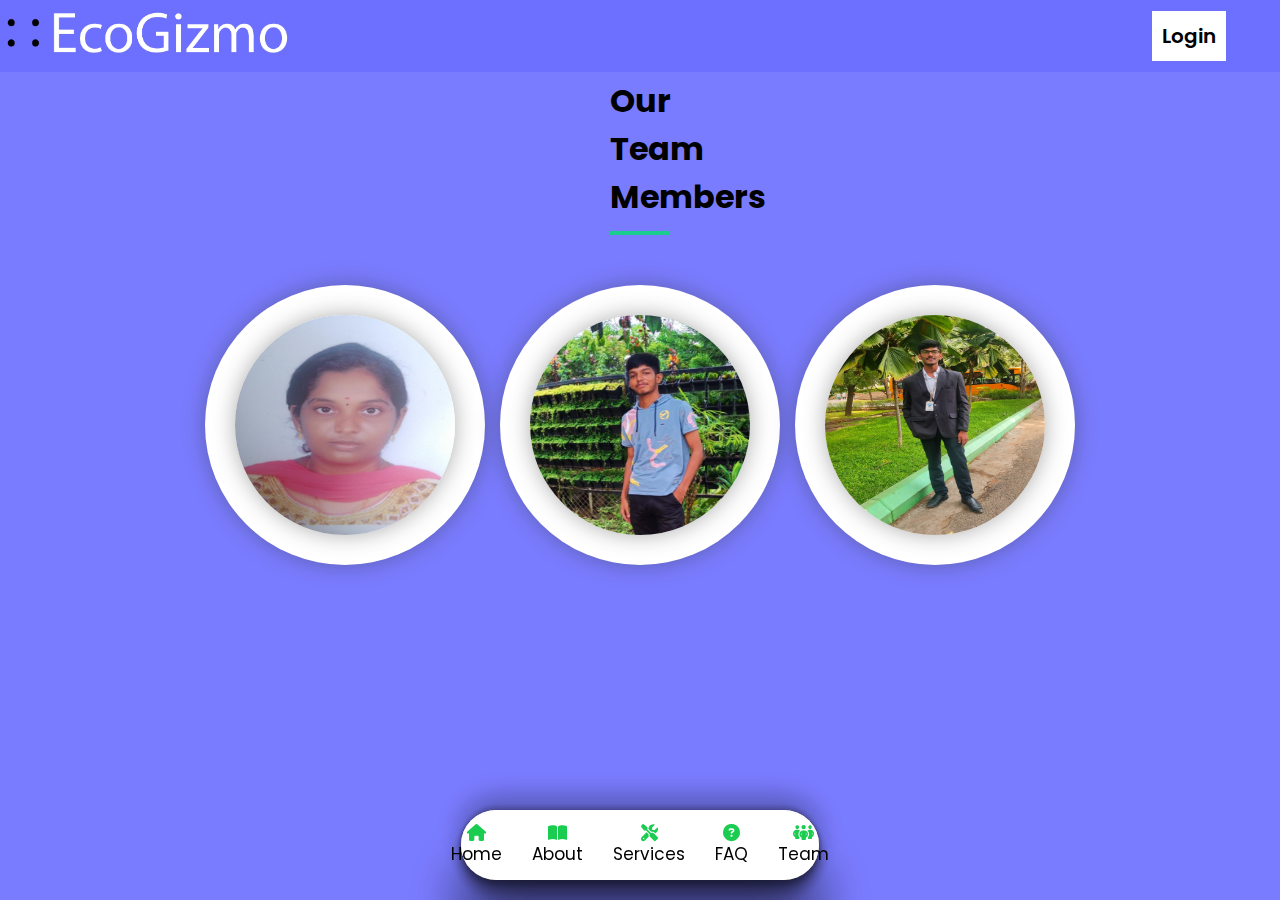
<file: E-Locator/E-Waste-Facility-Locator/team.html>
<!DOCTYPE html>
<html lang="en">
  <head>
    <meta charset="UTF-8" />
    <meta http-equiv="X-UA-Compatible" content="IE=edge" />
    <meta name="viewport" content="width=device-width, initial-scale=1.0" />
    <title>E-Waste Facility Locator</title>
    <link rel="stylesheet" href="style.css" />
    <link rel="stylesheet" href="https://cdnjs.cloudflare.com/ajax/libs/font-awesome/6.4.2/css/all.min.css"/>
    <script>history.scrollRestoration = "manual"</script>
  </head>
  <body>

<!-- Navbar -->
<div id="nav-main">
<nav id="nav">
  <div class="menu-bar">
    <div class="menu-tabs">
      <li><a href="./index.html"><i class="fa-solid fa-house"></i><span>Home</span></a></li>
      <li><a href="./about.html"><i class="fa-solid fa-book-open"></i><span>About</span></a></li>
      <li><a href="./services.html"><i class="fa-solid fa-screwdriver-wrench"></i><span>Services</span></a></li>
      <li><a href="./faq.html"><i class="fa-solid fa-circle-question"></i><span>FAQ</span></a></li>
      <li><a href="./team.html"><i class="fa-solid fa-people-group"></i><span>Team</span></a></li>
    </div>
  </div>
</nav>
<div id="nav-down" class="nav-down-2"></div>
<div id="nav-down" class="nav-down-1"></div>
</div>
<!-- Navbar -->
<div id="top">
  <a href="./index.html"><img src="./img/logo.png"></a>
  <div class="top-login">
    <ul>
      <li><a href="#" onclick="login()" id="login-btn">Login</a></li>
      <li><a href="#" onclick="register()" id="register-btn">Register</a></li>
      <li><a href="#" onclick="Logout()" id="logout-btn">Logout</a></li>
    </ul>
  </div>
</div>
<!-- Navbar -->

<!-- Pop-up Section -->
<div id="popup">
  <div id="popupc">
    </div>
    <div id="close">
    <i onclick="hidePopup()" class="fa-solid fa-circle-xmark fa-xl"> Close</i>
  </div>
</div>

<!-- Pop-up Section -->

<!-- Team Section -->

<section id="team">
  <h1 id="teamtitle">Our Team Members</h1>
  <div class="main">
      <div class="profile-card">
          <div class="img">
              <img src="./img/mithra.jpeg">
          </div>
          <div class="caption">
              <h3>MITHRA</h3>
              <p>Front-End Developer</p>
              <p>Team Leader</p>
              <div class="social-links">
                  <a href="#"><i class="fab fa-linkedin"></i></a>
                  <a href="#"><i class="fab fa-instagram"></i></a>
                  <a href="#"><i class="fab fa-github"></i></a>
              </div>
          </div>
      </div>
      <div class="profile-card">
          <div class="img">
              <img src="./img/b.jpg">
          </div>
          <div class="caption">
              <h3>KOWSHIKA</h3>
              <p>Full-Stack Developer</p>
              <div class="social-links">
                  <a href="https://www.linkedin.com/in/shubham-jangra-195827269/"><i class="fab fa-linkedin"></i></a>
                  <a href="https://www.instagram.com/itz_shubhamjangra_/"><i class="fab fa-instagram"></i></a>
                  <a href="https://github.com/Typical-techno/"><i class="fab fa-github"></i></a>
              </div>
          </div>
      </div>
      <div class="profile-card">
          <div class="img">
              <img src="./img/kiruba.jpg">
          </div>
          <div class="caption">
              <h3>KIRUBA</h3>
              <p>Full-Stack Developer</p>
              <div class="social-links">
                  <a href="#"><i class="fab fa-linkedin"></i></a>
                  <a href="#"><i class="fab fa-instagram"></i></a>
                  <a href="#"><i class="fab fa-github"></i></a>
              </div>
          </div>
      </div>
      </div>
      
</section>

<!-- Team Section -->
</file>
<file: E-Locator/E-Waste-Facility-Locator/style.css>
/* GENERAL */

@import url("https://fonts.googleapis.com/css2?family=Poppins:wght@300;400;500;600&display=swap");

@media screen and (max-width: 1366px) {
  body{
    margin: auto;
    justify-content: center;
  }
}

* {
  margin: 0;
  padding: 0;
}

body {
  font-family: "Poppins", sans-serif;
  background-color: #6d6fffe8;
}

html {
  scroll-behavior: smooth;
}

p{
  color: black;
}

.btn {
  transition: all 3s;
}

section {
  padding-top: 77px;
  height: 100vh;
  margin: 0 160px;
  box-sizing: border-box;
  min-height: fit-content;
}



/* Navbar */

#nav-main{
  display: flex;
  justify-content: center;
  align-items: center;
  text-align: center;
}

nav{
  position: fixed;
  top: 90vh;
  z-index: 999999;
  align-items: center;
  text-align: center;
}

#nav{
  position: fixed;
  display: flex;
  width: 28%;
  background-color: white;
  height: 70px;
  border-radius: 100px;
  flex-direction: column;
  text-align: center;
  justify-content: center;
  align-items: center;
  box-shadow: rgba(0, 0, 0, 0.25) 0px 54px 55px,
              rgba(0, 0, 0, 0.12) 0px -12px 30px,
              rgba(0, 0, 0, 0.12) 0px 4px 6px,
              rgba(0, 0, 0, 0.17) 0px 12px 13px,
              rgba(0, 0, 0, 0.09) 0px -3px 5px;
  transition: all 0.5s;
}

#nav-down{
  position: fixed;
  display: flex;
  width: 28%;
  background-color: white;
  height: 70px;
  border-radius: 100px;
  flex-direction: column;
  text-align: center;
  justify-content: center;
  align-items: center;
  box-shadow: rgba(0, 0, 0, 0.25) 0px 54px 55px,
              rgba(0, 0, 0, 0.12) 0px -12px 30px,
              rgba(0, 0, 0, 0.12) 0px 4px 6px,
              rgba(0, 0, 0, 0.17) 0px 12px 13px,
              rgba(0, 0, 0, 0.09) 0px -3px 5px;
  transition: all 0.5s;
  top: 90%;
}

#nav .nav-down-1{
  background-color: black;
  position: relative;
  width: 28%;
}

#nav .nav-down-2{
  background-color: black;
  position: relative;
  width: 28%;

}

#nav:hover{
  box-shadow: 0 0 0 3px black;
  background-color: #6d6fff;
  transition: all 0.3s;
  transform: translateY(-16px);
}

#nav:hover ~ #nav-down.nav-down-1{
  width: 27%;
  background-color: #9463CF;
  box-shadow: 0 0 0 3px black;
  transition: all 0.3s;
  transform: translateY(-8px);
  left: 36.58%;
}

#nav:hover ~ #nav-down.nav-down-2{
  width: 26%;
  background-color: #F2DFD7;
  box-shadow: 0 0 0 3px black;
  transition: all 0.3s;
  left: 37.16%;
}

#nav:hover i{
  color: white;
  transform: rotate(360deg);
}

#nav button{
  background-color: transparent;
  border: none;
  font-size: 25px;
}

#nav i{
  display: grid;
  color: #1acc4f;
  transition: all 0.5s;
}

.menu-tabs {
  display: flex;
  position: relative;
  gap: 30px;
  list-style: none;
  font-size: 17px;
}

a {
  color: black;
  text-decoration: none;
}

#nav li{
  transition: all 0.5s;
}

#nav li:hover{
  transform: scale(1.3);
}

#nav li:hover span{
  text-decoration: underline;
  text-underline-offset: 10px;
  text-decoration-color: #1ACC8D;
  transform: scale(1.2);
}

.logo {
  font-size: 32px;
}

#nav .logo{
  padding-right: 450px;
}




/* Navbar End */

/* Hero Section */

#top{
  display: flex;
  position: fixed;
  width: 100%;
  background-color: #6d6fff;
  align-items: center;
}

#top img{
  width: auto;
  height: 5vh;
  padding: 10px 0px 10px 0px;
}

#top #top-rotate{
  animation: imagerotate 5s infinite;
  padding: 10px 0px 10px 30px
}

@keyframes imagerotate {
  0% {
    transform: rotateX(-360deg);
  }
  100% {
    transform: rotateX(360deg);
  }
}

#top .top-login:hover{
  background-color: #1ACC8D;
}

#top ul{
  list-style-type: none;

  border-radius: 50px;
  padding: 10px;
  font-weight: 600;
  font-size: 20px;
  transition: all 0.3s;
}

#top .top-login{
  position: absolute;
  list-style-type: none;
  left: 90%;
  background-color: white;
  transition: all 0.3s;
}

#top #logout-btn{
  display: none;
}

#top #register-btn{
  display: none;
}

#hero {
  display: flex;
  justify-content: center;
  gap: 5rem;
  padding-bottom: 200px;
  padding-top: 200px;
}

.hero-image {
  display: flex;
  height: 500px;
  width: 400px;
  margin: 0 10px 0 0;
}

.hero-image{
  animation: jumpInfinite 2s infinite;
}

.hero-text {
  display: grid;
  align-self: center;
  text-align: center;
  margin-left: 50px;
}

.hero-text h1 {
  color: white;
  border-bottom: 4px solid rgb(26, 204, 141);
  display: flex;
  justify-content: center;
  margin: 0px 95px 10px 95px;
  font-size: 3rem;
  text-align: center;
  align-items: center;
}

.hero-text p{
  margin-bottom: 5px;
  font-weight: 600;
  font-size: 30px;
}


.hero-btn,.hero-map-btn {
  display: flex;
  justify-content: center;
  gap: 16px;
  font-weight: 600;
  transition: all 300ms ease;
  padding: 1rem;
  width: 8rem;
  border-radius: 2rem;
  width: auto;
  gap: 1rem;
}


.hero-map-btn {
  border: rgb(53, 53, 53) 0.1rem solid;
  background: none;
}

.hero-map-btn:hover {
  cursor: pointer;
  background: #1ACC8D;
  color: white;
  border: rgb(255, 255, 255);
}

@keyframes jumpInfinite {
0% {
  margin-top: 0;
}
50% {
  margin-top: 20px;
}
100% {
  margin-top: 0;
}
}

/* Hero Section End */

/* About Section */

#about{
  background-color: white;
  width: 100%;
  height: fit-content;
  margin: 0;
  padding: 90px 0px;
  overflow: hidden;
}

#about .feature1,.feature2,.feature3{
  transition: all 0.3s;
}

#about .feature1 i ,.feature2 i ,.feature3 i{	
  display: block;
  position: relative;
  width: 135px;
  height: 135px;
  border-radius: 100px;
  background: #7a60ff;
  color: #ffffff;
  font-size: 50px;
  line-height: 135px;
  margin: auto;
}


#about .feature1 i:hover,.feature2 i:hover,.feature3 i:hover{
  transform: rotate(360deg);
  transition: all 1s;
}

#about .feature1:hover ,.feature2:hover ,.feature3:hover{
  color: #1ACC8D;
  transition: all 0.3s;
  transform: scale(1.1);
}

#about h3 {
  font-weight: 700;
  color: black;
  font-size: 24px;
  margin-bottom: 20px;
}

#about h6 {
  padding: 10px 0 0 0;
  font-weight: 700;
  color: grey;
}

#about h6:hover{
  padding: 10px 0 0 0;
  font-weight: 700;
  color: rgb(0, 0, 0);
}

#about h4 {
  padding: 10px 0 10px 0;
  font-weight: 700;
}

#about h4:hover{
  color: #1ACC8D;
}

#about p{
  text-align: center;
  padding: 0px 60px;
}

#about hr.line {
  height: 2px;
  width: 200px;
  background: #8e1efc;
  margin: auto;
}

#about .header {
  text-align: center;
}

#about .content {

  display: flex;
  justify-content: center;
  align-items: center;
  margin-top: 80px;
}

#about .feature1 , .feature2 , .feature3{
  margin: 0 30px ;
  text-align: center;
  width: inherit;
  height: inherit;
  padding-bottom: 20px;
}

#about .icon {
  width: 135px;
  height: 135px;
  background: linear-gradient(to left, #6d6fffe8, #6d6fffe8);
  color: #fff;
  font-size: 50px;
  line-height: 135px;
  border-radius: 50%;
}

#about .counter{
  display: flex;
  justify-content: center;
  gap: 100px;
  margin: 50px auto;
  width: 100%;

}
#about .counter .container {
  width: 250px;
  height: 200px;
  display: flex;
  flex-direction: column;
  justify-content: space-around;
  padding: 1em 0;
  position: relative;
  font-size: 16px;
  border-radius: 20px;
  background-color: #7a60ff;
  border-bottom: 10px solid #1ACC8D;
  transition: all 0.5s;

}

#about .counter .container:hover{
  width: 250px;
  height: 200px;
  display: flex;
  flex-direction: column;
  justify-content: space-around;
  padding: 1em 0;
  position: relative;
  font-size: 16px;
  border-radius: 20px;
  background-color: #7a60ff;
  border-bottom: 0px solid #1ACC8D;
  transform: scale(1.3);
}

#about .counter i {
  color: white;
  font-size: 2.5em;
  text-align: center;
}
#about .counter span.num {
  color: #ffffff;
  display: grid;
  place-items: center;
  font-weight: 600;
  font-size: 3em;
}
#about .counter span.text {
  color: black;
  font-size: 1em;
  text-align: center;
  pad: 0.7em 0;
  font-weight: 600;
}


/* About Section End */

/* Services Section */

#services{
  display: flex;
  margin-bottom: 100px;
}

#services h1{
  border-bottom: 4px solid #1ACC8D;
  padding-bottom: 10px;
  display: none;
  justify-content: center;
}

#services .container1 i , .container2 i , .container3 i , .container4 i , .container5 i , .container6 i{
  transform: scale(1.3);
  margin: 10px;
}

#services .container1 i:hover , .container2 i:hover , .container3 i:hover , .container4 i:hover , .container5 i:hover , .container6 i:hover{
  transform: scale(1.6) rotate(360deg);
  transition: all 1s;
}

#services .container1:hover , .container2:hover , .container3:hover , .container4:hover , .container5:hover , .container6:hover{
  box-shadow: 10px 10px;
}

#services .service-mid .box{
  transition: all 0.3s;
}

#services .service-mid .box:hover{
  transform: scale(1.1);
}

#services .container1 , .container2 , .container3 , .container4 , .container5 , .container6{
  display: flex;
  align-items: center;
  margin: 50px 0 50px 0;
  background-color: white;
  border-radius: 20px 100px 20px 100px;
  transition: all 0.3s;
  height: 69px;
  width: 400px;
  align-items: center;
  justify-content: center;
  
}

#services .service-mid{
  display: grid;
  justify-content: center;
  align-items: center;
}

.service-mid .middle-img{
  height: auto;
  width: 400px;
  border-radius: 50px;
}

#services .service-left{
  width:100%;
  display: grid;
  justify-content: center;
  align-items: center;
}

#services .service-left h1{
  display: none;
  justify-content: center;
}

#services .service-mid h1{
  display: flex;
  justify-content: center;
}

#services .service-right{
  width:100%;
  display: flex;
  justify-content: center;
  align-items: center;
  padding: 170px 0 0 0;
}

#services .service-left .box{
  width:auto;
  display: flex;
  flex-direction: column;
}

#services .service-right .box{
  width:auto;
  display: flex;
  flex-direction: column;
}

#services h4{
  margin: 10px;
  text-align:center;
  
}

/* Service Section End */

/* FAQ Section */

#faq{
  background-color: white;
  width: 100%;
  margin: 0;
  padding: 50px;
  display: block;
  align-items: center;
}

#faq .faq-main{
  position: relative;
  top: 20%;
}

#faq h1{
  margin: 0px 300px;
  font-size: 24px;
  display: flex;
  justify-content: center;
}

#faq hr.line {
  height: 2px;
  width: auto;
  background: #8e1efc;
  margin: 10px 800px 50px 800px;
  display: flex;
  justify-content: center;
}

#faq .faq-question i{
  color: #7a60ff;
  transition: all 0.3s;
  margin: auto 5px;
}

#faq .faq-question:hover i{
  color: white;
  transform: rotate(360deg);
}

#faq .faq-answer i{
  margin: auto 5px;
  transition: all 0.3s;
  color: #7a60ff;
}

#faq .faq-answer:hover i{
  color: white;
  transform: rotate(360deg);
}

#faq .faq-item{
  margin: 10px 300px;
  background-color: white;
}
#faq .faq-question {
  background-color: rgb(240, 230, 230);
  padding: 10px;
  border-radius: 7px;
  cursor: pointer;
  margin: 20px auto;
  transition: all 0.3s;
}
#faq .faq-answer {
  max-height: 0;
  overflow: hidden;
  padding: 0 10px;
  transition: all 0.2s;
  border: 2px solid black;
  border-radius: 7px;
  display: none;
  transition: all 0.3s;
  background-color: white;
}

#faq .faq-question:hover{
  box-shadow: 10px 10px black;
  color: white;
  background-color: #7a60ff;
}

#faq .faq-item:hover .faq-answer {
  max-height: 1000px;
  padding: 10px;
  height: auto;
  display: inline-block;
}

#faq .faq-item:hover p{
  display: inline;
}

#faq .faq-answer:hover{
  box-shadow: 10px 10px black;
  background-color: #7a60ff;
  color: white;
}


/* faq section end */


/* Register */

#Register{
  margin: 0 15% 0 0;
}

#Register .title{
  display: flex;
  justify-content: center;
  padding-bottom: 20px;
}

#Register .title h1{
  display: inline;
  text-align: center;
  font-size: 30px;
  border-bottom: 4px solid #1ACC8D;
}

#Register .form
{
    display: flex;
    justify-content: center;
    align-items: center;
    /* margin-right: 80px; */
}

#Register .container
{
  position: relative;
  min-height: 550px;
  display: flex;
  z-index: 1000;
  margin-right: 250px;
}

#Register .container .contactInfo
{
    position: absolute;
    top: 150px;
    width: 350px;
    height: 350px;
    background: #1ACC8D;
    z-index: 1;
    padding: 15px;
    display: flex;
    justify-content: center;
    flex-direction: column;
    justify-content: space-between;
    box-shadow: 0 20px 25px rgba(0,0,0,0.15); 
    border-radius: 22px;
    transition: all 0.5s;
}

#Register .container .contactInfo:hover{
    transform: scale(1.1);
    box-shadow: 10px 10px black;
}

#Register .container .contactInfo h2
{
    color: #fff;
    font-size:24px;
    font-weight: 500;
    display: flex;
    margin: 30px 30px 5px 35px;
}

#Register .container .contactInfo{
  gap: 5px;
}

#Register .container .contactInfo ul.info 
{
   position: relative;
   margin: 20px 0; 
}

#Register .container .contactInfo ul.info li i{
  margin: 0 10px 0 0;
}

#Register .container .contactInfo ul.info li
{
   position: relative;
   list-style: none;
   display: flex;
   margin: 20px 30px 40px 30px;
   cursor: pointer;
   align-items: center;
}

/* for gmail */
#Register .container .contactInfo ul.info li span a
{
    color: #fff;
    text-decoration: none;
    width: 30px;
    min-width: 30px;
    
}

#Register .container .contactInfo ul.info li span:nth-child(1) img
{
    max-width: 100%;
    filter: invert(1);
}

#Register .container .contactInfo ul.info li span:nth-child(2)
{
    color: #fff;
    margin-left: 10px;
    font-weight: 300;
}

#Register .container .contactInfo ul.sci
{
    position: relative;
    display: flex;
}

#Register .container .contactInfo ul.sci li
{
   list-style: none;  
   margin-right: 15px;
}

#Register .container .contactInfo ul.sci li a
{
   text-decoration: none;
}

#Register .container .contactInfo ul.sci li a img
{
   filter: invert(1);
}

#Register .container .registerform
{
    position: absolute;
    padding: 70px 50px;
    /* padding-left: 250px;
    margin-left: 150px; */
    width: 20vw;
    height: inherit;
    background: #fff; 
    box-shadow: 0 50px 50px rgba(0,0,0,0.25);
    border-radius: 22px;
}

#Register .container .registerform h2
{
    color: #0f3959;
    font-size: 24px;
    font-weight: 500;
}

#Register .container .registerform .formBox
{
    position: relative;
    padding-top: 30px;
}

#Register .container .registerform .formBox .inputBox
{
    position: relative;
    margin-bottom: 35px;
}

#Register .container .registerform .formBox .inputBox input,
#Register .container .registerform .formBox .inputBox textarea 
{
    width: 100%;
    resize: none;
    padding: 5px 0;
    font-size: 18px;
    font-weight: 300;
    color: #333;
    border: none;
    outline: none;
    border-bottom: 1px solid #777;
    background-color: white;
    border-radius: 0px;
}

#Register .inputbox{
  display: flex;
  justify-content: right;
}


#Register .container .registerform .formBox .inputBox textarea 
{
    height: 120px;
}

#Register .container .registerform .formBox .inputBox span 
{
    position: absolute;
    left: 0;
    padding: 5px 5px 0 0;
    pointer-events: none;
    font-size: 18px;
    font-weight: 300;
    transition: 0.3s;
}

#Register .container .registerform .formBox .inputBox input:focus ~ span,
#Register .container .registerform .formBox .inputBox input:valid ~ span,
#Register .container .registerform .formBox .inputBox textarea:focus ~ span, 
#Register .container .registerform .formBox .inputBox textarea:valid ~ span
{
    transform: translateY(-20px);
    font-size:  12px;
    font-weight: 400;
    letter-spacing: 1px;
    color: #095a55;
    font-weight: 500;
} 

#Register .inputBox-b{
  display: flex;
  justify-content: right;
}

#Register .ls-btn{
  display: flex;
  margin: 50px 10px 10px 0px;
  gap: 50px;
  justify-content: center;
}

#Register .ls-btn button         
{
    position: relative;
    cursor: pointer;
    background: #095a55;
    border-radius: 20px;
    color: #fff;
    border: none;
    max-width: 150px;
    padding: 12px;
    font-size: 20px;
    height: 5vh;
    width: 10vw;
}

/* Css for the submit button */
#Register .container .registerform .formBox .inputBox-b button         
{
    position: relative;
    cursor: pointer;
    background: #095a55;
    border-radius: 20px;
    color: #fff;
    border: none;
    max-width: 150px;
    padding: 12px;
    font-size: 20px;
    height: 5vh;
    width: 10vw;
}

#Register .container .registerform .formBox .inputBox-b button:hover{
    background: #0d9480;
}



#login{
  margin: 0 15% 0 0;
  display: none;
}

#login .title{
  display: flex;
  justify-content: center;
  padding-bottom: 20px;
}

#login .title h1{
  display: inline;
  text-align: center;
  font-size: 30px;
  border-bottom: 4px solid #1ACC8D;
}

#login .form
{
    display: flex;
    justify-content: center;
    align-items: center;
    /* margin-right: 80px; */
}

#login .container
{
  position: relative;
  min-height: 550px;
  display: flex;
  z-index: 1000;
  margin-right: 250px;
}

#login .container .contactInfo
{
    position: absolute;
    top: 150px;
    width: 350px;
    height: 350px;
    background: #1ACC8D;
    z-index: 1;
    padding: 15px;
    display: flex;
    justify-content: center;
    flex-direction: column;
    justify-content: space-between;
    box-shadow: 0 20px 25px rgba(0,0,0,0.15); 
    border-radius: 22px;
    transition: all 0.5s;
}

#login .container .contactInfo:hover{
    transform: scale(1.1);
    box-shadow: 10px 10px black;
}

#login .container .contactInfo h2
{
    color: #fff;
    font-size:24px;
    font-weight: 500;
    display: flex;
    margin: 30px 30px 5px 35px;
}

#login .container .contactInfo{
  gap: 5px;
}

#login .container .contactInfo ul.info 
{
   position: relative;
   margin: 20px 0; 
}

#login .container .contactInfo ul.info li i{
  margin: 0 10px 0 0;
}

#login .container .contactInfo ul.info li
{
   position: relative;
   list-style: none;
   display: flex;
   margin: 20px 30px 40px 30px;
   cursor: pointer;
   align-items: center;
}

/* for gmail */
#login .container .contactInfo ul.info li span a
{
    color: #fff;
    text-decoration: none;
    width: 30px;
    min-width: 30px;
    
}

#login .container .contactInfo ul.info li span:nth-child(1) img
{
    max-width: 100%;
    filter: invert(1);
}

#login .container .contactInfo ul.info li span:nth-child(2)
{
    color: #fff;
    margin-left: 10px;
    font-weight: 300;
}

#login .container .contactInfo ul.sci
{
    position: relative;
    display: flex;
}

#login .container .contactInfo ul.sci li
{
   list-style: none;  
   margin-right: 15px;
}

#login .container .contactInfo ul.sci li a
{
   text-decoration: none;
}

#login .container .contactInfo ul.sci li a img
{
   filter: invert(1);
}

#login .container .loginform
{
    position: absolute;
    padding: 70px 50px;
    /* padding-left: 250px;
    margin-left: 150px; */
    width: 20vw;
    height: inherit;
    background: #fff; 
    box-shadow: 0 50px 50px rgba(0,0,0,0.25);
    border-radius: 22px;
}

#login .container .loginform h2
{
    color: #0f3959;
    font-size: 24px;
    font-weight: 500;
}

#login .container .loginform .formBox
{
    position: relative;
    padding-top: 30px;
}

#login .container .loginform .formBox .inputBox
{
    position: relative;
    margin-bottom: 35px;
}

#login .container .loginform .formBox .inputBox input,
#login .container .loginform .formBox .inputBox textarea 
{
    width: 100%;
    resize: none;
    padding: 5px 0;
    font-size: 18px;
    font-weight: 300;
    color: #333;
    border: none;
    outline: none;
    border-bottom: 1px solid #777;
    background-color: white;
    border-radius: 0px;
}

#login .inputbox{
  display: flex;
  justify-content: right;
}


#login .container .loginform .formBox .inputBox textarea 
{
    height: 120px;
}

#login .container .loginform .formBox .inputBox span 
{
    position: absolute;
    left: 0;
    padding: 5px 5px 0 0;
    pointer-events: none;
    font-size: 18px;
    font-weight: 300;
    transition: 0.3s;
}

#login .container .loginform .formBox .inputBox input:focus ~ span,
#login .container .loginform .formBox .inputBox input:valid ~ span,
#login .container .loginform .formBox .inputBox textarea:focus ~ span, 
#login .container .loginform .formBox .inputBox textarea:valid ~ span
{
    transform: translateY(-20px);
    font-size:  12px;
    font-weight: 400;
    letter-spacing: 1px;
    color: #095a55;
    font-weight: 500;
} 

#login .inputBox-b{
  display: flex;
  justify-content: right;
}

/* Css for the submit button */
#login .container .loginform .formBox .inputBox-b button         
{
    position: relative;
    cursor: pointer;
    background: #095a55;
    border-radius: 20px;
    color: #fff;
    border: none;
    max-width: 150px;
    padding: 12px;
    font-size: 20px;
    height: 5vh;
    width: 10vw;
}

#login .container .loginform .formBox .inputBox-b button:hover{
    background: #0d9480;
}


#login .form-link{
  text-align: center;
  margin-top: 30px;
}

#login .form-link .link{
  color: blue;
}


#signup{
  margin: 0 15% 0 0;
  display: none;
}

#signup .title{
  display: flex;
  justify-content: center;
  padding-bottom: 20px;
}

#signup .title h1{
  display: inline;
  text-align: center;
  font-size: 30px;
  border-bottom: 4px solid #1ACC8D;
}

#signup .form
{
    display: flex;
    justify-content: center;
    align-items: center;
    /* margin-right: 80px; */
}

#signup .container
{
  position: relative;
  min-height: 550px;
  display: flex;
  z-index: 1000;
  margin-right: 250px;
}

#signup .container .contactInfo
{
    position: absolute;
    top: 150px;
    width: 350px;
    height: 350px;
    background: #1ACC8D;
    z-index: 1;
    padding: 15px;
    display: flex;
    justify-content: center;
    flex-direction: column;
    justify-content: space-between;
    box-shadow: 0 20px 25px rgba(0,0,0,0.15); 
    border-radius: 22px;
    transition: all 0.5s;
}

#signup .container .contactInfo:hover{
    transform: scale(1.1);
    box-shadow: 10px 10px black;
}

#signup .container .contactInfo h2
{
    color: #fff;
    font-size:24px;
    font-weight: 500;
    display: flex;
    margin: 30px 30px 5px 35px;
}

#signup .container .contactInfo{
  gap: 5px;
}

#signup .container .contactInfo ul.info 
{
   position: relative;
   margin: 20px 0; 
}

#signup .container .contactInfo ul.info li i{
  margin: 0 10px 0 0;
}

#signup .container .contactInfo ul.info li
{
   position: relative;
   list-style: none;
   display: flex;
   margin: 20px 30px 40px 30px;
   cursor: pointer;
   align-items: center;
}

/* for gmail */
#signup .container .contactInfo ul.info li span a
{
    color: #fff;
    text-decoration: none;
    width: 30px;
    min-width: 30px;
    
}

#signup .container .contactInfo ul.info li span:nth-child(1) img
{
    max-width: 100%;
    filter: invert(1);
}

#signup .container .contactInfo ul.info li span:nth-child(2)
{
    color: #fff;
    margin-left: 10px;
    font-weight: 300;
}

#signup .container .contactInfo ul.sci
{
    position: relative;
    display: flex;
}

#signup .container .contactInfo ul.sci li
{
   list-style: none;  
   margin-right: 15px;
}

#signup .container .contactInfo ul.sci li a
{
   text-decoration: none;
}

#signup .container .contactInfo ul.sci li a img
{
   filter: invert(1);
}

#signup .container .signupform
{
    position: absolute;
    padding: 70px 50px;
    /* padding-left: 250px;
    margin-left: 150px; */
    width: 20vw;
    height: inherit;
    background: #fff; 
    box-shadow: 0 50px 50px rgba(0,0,0,0.25);
    border-radius: 22px;
}

#signup .container .signupform h2
{
    color: #0f3959;
    font-size: 24px;
    font-weight: 500;
}

#signup .container .signupform .formBox
{
    position: relative;
    padding-top: 30px;
}

#signup .container .signupform .formBox .inputBox
{
    position: relative;
    margin-bottom: 35px;
}

#signup .container .signupform .formBox .inputBox input,
#signup .container .signupform .formBox .inputBox textarea 
{
    width: 100%;
    resize: none;
    padding: 5px 0;
    font-size: 18px;
    font-weight: 300;
    color: #333;
    border: none;
    outline: none;
    border-bottom: 1px solid #777;
    background-color: white;
    border-radius: 0px;
}

#signup .inputbox{
  display: flex;
  justify-content: right;
}


#signup .container .signupform .formBox .inputBox textarea 
{
    height: 120px;
}

#signup .container .signupform .formBox .inputBox span 
{
    position: absolute;
    left: 0;
    padding: 5px 5px 0 0;
    pointer-events: none;
    font-size: 18px;
    font-weight: 300;
    transition: 0.3s;
}

#signup .container .signupform .formBox .inputBox input:focus ~ span,
#signup .container .signupform .formBox .inputBox input:valid ~ span,
#signup .container .signupform .formBox .inputBox textarea:focus ~ span, 
#signup .container .signupform .formBox .inputBox textarea:valid ~ span
{
    transform: translateY(-20px);
    font-size:  12px;
    font-weight: 400;
    letter-spacing: 1px;
    color: #095a55;
    font-weight: 500;
} 

#signup .inputBox-b{
  display: flex;
  justify-content: right;
}

/* Css for the submit button */
#signup .container .signupform .formBox .inputBox-b button         
{
    position: relative;
    cursor: pointer;
    background: #095a55;
    border-radius: 20px;
    color: #fff;
    border: none;
    padding: 12px;
    font-size: 20px;
    height: 5vh;
    width: fit-content;
}

#signup .container .signupform .formBox .inputBox-b button:hover{
    background: #0d9480;
}


#signup .form-link{
  text-align: center;
  margin-top: 30px;
}

#signup .form-link .link{
  color: blue;
}



/* Register Section End */

#popup {
  position: fixed;
  bottom: 20px;
  right: 20px;
  background-color: #c9c9c9;
  color: #000000;
  padding: 10px;
  border-radius: 5px;
  display: none;
  z-index: 999999;
  align-items: center;
  transition: all 0.5s;
}

#popup:hover{
  transform: scale(1.1);
  box-shadow: 10px 10px black;
  bottom: 40px;
  right: 50px;
  background-color: #7a60ff;
  color: #fff;
  cursor: pointer;
}

#popup #popupc{
  width: 50vh;
  padding: 5px;
}

#popup #close{
  margin: 9px 15px 0 15px;
  writing-mode: vertical-lr;
  height: 150px;
  width: 50px;
  display: flex;
  justify-content: center;
  align-items: center;
  border-radius: 10px;
  transition: all 0.5s;
}

#popup #close:hover{
  background-color: red;
}


/* Team Section Start */

#team{
  height: auto;
}

#team .main{
  display: flex;
  justify-content: center;
  align-items: center;
  margin-top: 50px;
  margin-bottom: 40px;
  gap: 15px;
}

#team #teamtitle{
  border-bottom: 4px solid #1ACC8D;
  padding-bottom: 10px;
  justify-content: center;
  text-align: center;
  padding-right: 0px;
  margin-right: 450px;
  margin-left: 450px;
}


#team .profile-card{
  position: relative;
  font-family: sans-serif;
  width: 220px;
  height: 220px;
  background: #fff;
  padding: 30px;
  border-radius: 50%;
  box-shadow: 0 0 22px #3336;
  transition: 0.5s;
}
#team .profile-card:hover{
  border-radius: 10px;
  height: 260px;
  border: 3px solid black;
}
#team .profile-card .img{
  position: relative;
  width: 100%;
  height: 100%;
  transition: .6s;
  z-index: 99;
}
#team .profile-card:hover .img{
  transform: translateY(-60px);
  
}
#team .img img{
  width: 100%;
  height: 100%;
  border-radius: 50%;
  box-shadow: 0 0 22px #3336;
  transition: .6s;
}
#team .profile-card:hover img{
  border-radius: 10px;
  height: 85%;
  border: 2px solid black;
}
#team .caption{
  text-align: center;
  transform: translateY(-80px);
  opacity: 0;
  transition: .6s;
}
#team .profile-card:hover .caption{
  opacity: 1;
}
#team .caption h3{
  font-size: 21px;
  font-family: sans-serif;
}
#team .caption p{
  font-size: 15px;
  color: #0c52a1;
  font-family: sans-serif;
  margin: 2px 0 9px 0;
}
#team .caption .social-links a{
  color: #333;
  margin-right: 15px;
  font-size: 21px;
  transition: .6s;
}
#team .social-links a:hover{
  color: #6d6fffe8;

}
/* Team Section Start */
</file>
